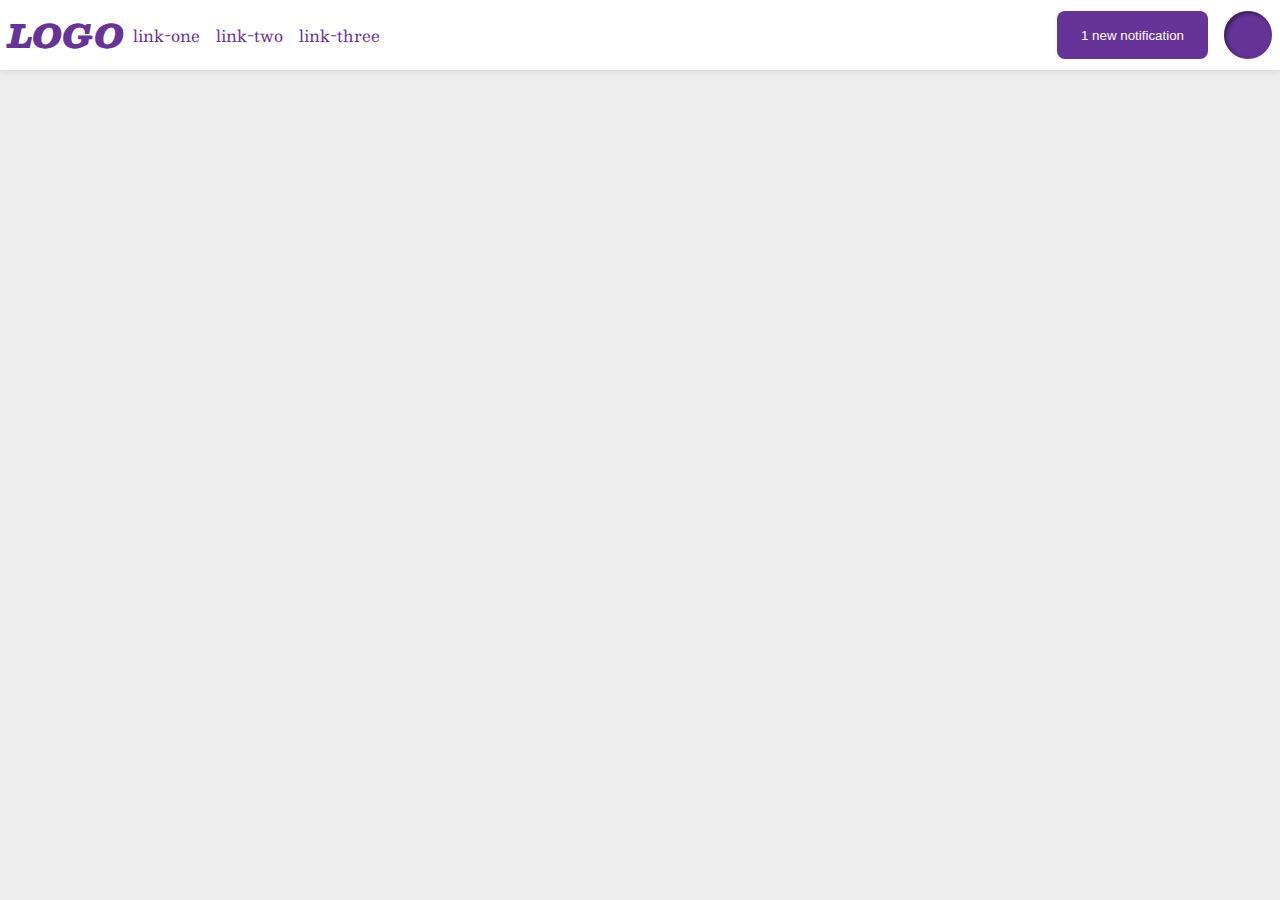
<file: flex/03-flex-header-2/index.html>
<!DOCTYPE html>
<html lang="en">
  <head>
    <meta charset="UTF-8">
    <meta http-equiv="X-UA-Compatible" content="IE=edge">
    <meta name="viewport" content="width=device-width, initial-scale=1.0">
    <title>Flex Header 2</title>
    <link rel="stylesheet" href="style.css">
  </head>
  <body>
    <div class="header">
      <div class="logo">
        LOGO
      </div>
      <ul class="links">
        <li><a href="google.com">link-one</a></li>
        <li><a href="google.com">link-two</a></li>
        <li><a href="google.com">link-three</a></li>
      </ul>
  <div class="new">
      <button class="notifications">
        1 new notification
      </button>
      <div class="profile-image"></div>
    </div>
  </div>
  </body>
</html>
</file>
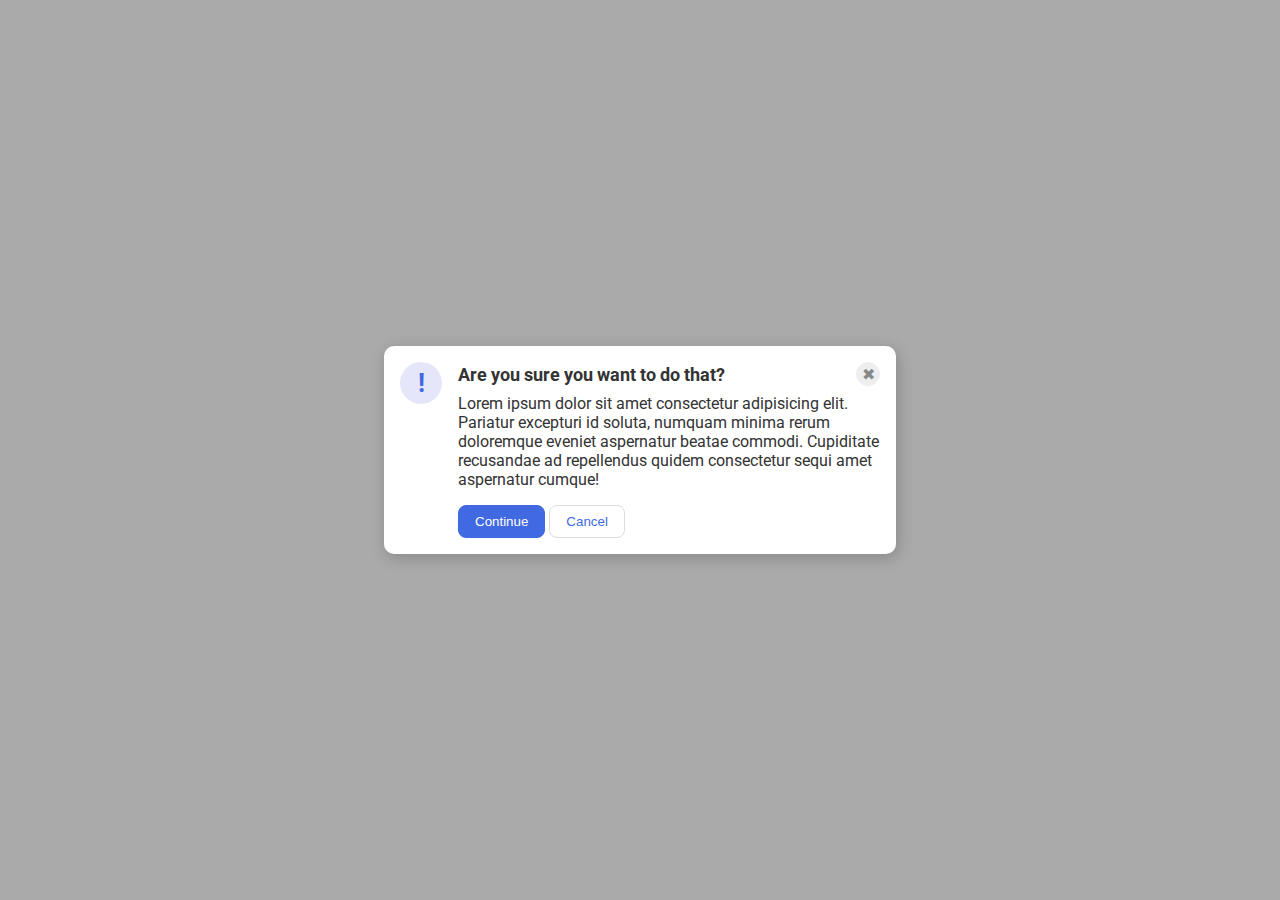
<file: flex/05-flex-modal/index.html>
<!DOCTYPE html>
<html lang="en">
  <head>
    <meta charset="UTF-8">
    <meta http-equiv="X-UA-Compatible" content="IE=edge">
    <meta name="viewport" content="width=device-width, initial-scale=1.0">
    <link rel="stylesheet" href="style.css">
    <title>Modal</title>
  </head>
  <body>
    <div class="modal">
        <div class="icon">!</div>
        <div class="container">
        <div class="header">Are you sure you want to do that?
        <button class="close-button">✖</button>
        </div>
        <div class="text">Lorem ipsum dolor sit amet consectetur adipisicing elit. Pariatur excepturi id soluta, numquam minima rerum doloremque eveniet aspernatur beatae commodi. Cupiditate recusandae ad repellendus quidem consectetur sequi amet aspernatur cumque!</div>
        <button class="continue">Continue</button>
        <button class="cancel">Cancel</button>
      </div>
    </div>
  </body>
</html>
</file>
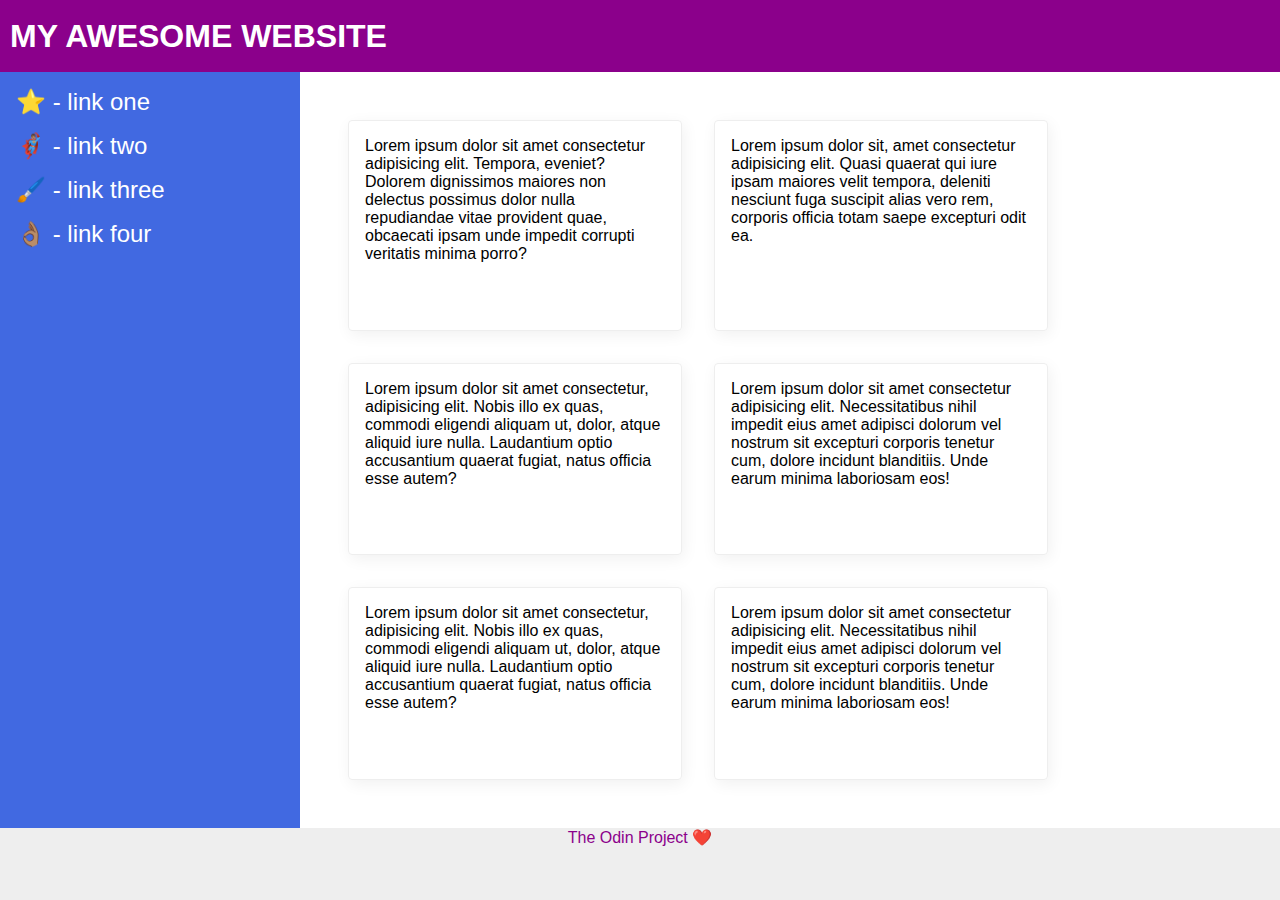
<file: flex/07-flex-layout-2/index.html>
<!DOCTYPE html>
<html lang="en">
  <head>
    <meta charset="UTF-8">
    <meta http-equiv="X-UA-Compatible" content="IE=edge">
    <meta name="viewport" content="width=device-width, initial-scale=1.0">
    <title>The Holy Grail</title>
    <link rel="stylesheet" href="style.css">
  </head>
  <body>
      <div class="header">
        MY AWESOME WEBSITE
      </div>
      <div class="container">
      <div class="sidebar">
        <ul>
          <li><a href="#">⭐ - link one</a></li>
          <li><a href="#">🦸🏽‍♂️ - link two</a></li>
          <li><a href="#">🖌️ - link three</a></li>
          <li><a href="#">👌🏽 - link four</a></li>
        </ul>
      </div>

      <div class="cards">
      <div class="card">Lorem ipsum dolor sit amet consectetur adipisicing elit. Tempora, eveniet? Dolorem dignissimos maiores non delectus possimus dolor nulla repudiandae vitae provident quae, obcaecati ipsam unde impedit corrupti veritatis minima porro?</div>
      <div class="card">Lorem ipsum dolor sit, amet consectetur adipisicing elit. Quasi quaerat qui iure ipsam maiores velit tempora, deleniti nesciunt fuga suscipit alias vero rem, corporis officia totam saepe excepturi odit ea.</div>
      <div class="card">Lorem ipsum dolor sit amet consectetur, adipisicing elit. Nobis illo ex quas, commodi eligendi aliquam ut, dolor, atque aliquid iure nulla. Laudantium optio accusantium quaerat fugiat, natus officia esse autem?</div>
      <div class="card">Lorem ipsum dolor sit amet consectetur adipisicing elit. Necessitatibus nihil impedit eius amet adipisci dolorum vel nostrum sit excepturi corporis tenetur cum, dolore incidunt blanditiis. Unde earum minima laboriosam eos!</div>
      <div class="card">Lorem ipsum dolor sit amet consectetur, adipisicing elit. Nobis illo ex quas, commodi eligendi aliquam ut, dolor, atque aliquid iure nulla. Laudantium optio accusantium quaerat fugiat, natus officia esse autem?</div>
      <div class="card">Lorem ipsum dolor sit amet consectetur adipisicing elit. Necessitatibus nihil impedit eius amet adipisci dolorum vel nostrum sit excepturi corporis tenetur cum, dolore incidunt blanditiis. Unde earum minima laboriosam eos!</div>
      </div>
      </div>
    <div class="footer">
      The Odin Project ❤️
    </div>
  </body>
</html>
</file>
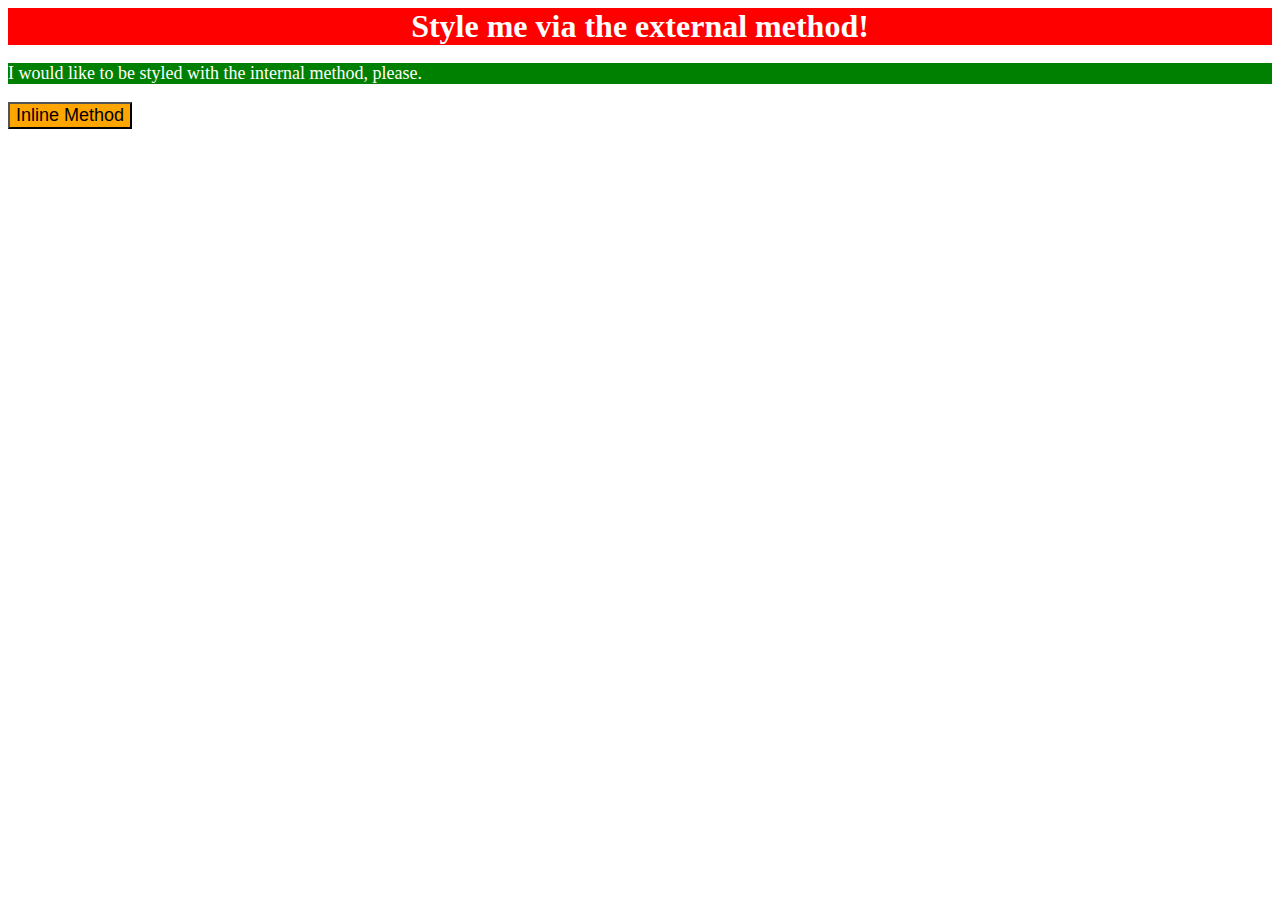
<file: foundations/01-css-methods/index.html>
<!DOCTYPE html>
<html lang="en">
  <head>
    <meta charset="UTF-8">
    <meta http-equiv="X-UA-Compatible" content="IE=edge">
    <meta name="viewport" content="width=device-width, initial-scale=1.0">
    <title>Methods for Adding CSS</title>
    <link rel="stylesheet" href="stylesheet.css" />
    <style>
      p {
        color: white;
        background-color: green;
        font-size: 18px;
      }
    </style>
  </head>
  <body>
    <div>Style me via the external method!</div>
    <p>I would like to be styled with the internal method, please.</p>
    <button style="background-color: orange; font-size: 18px;">Inline Method</button>
  </body>
</html>
</file>
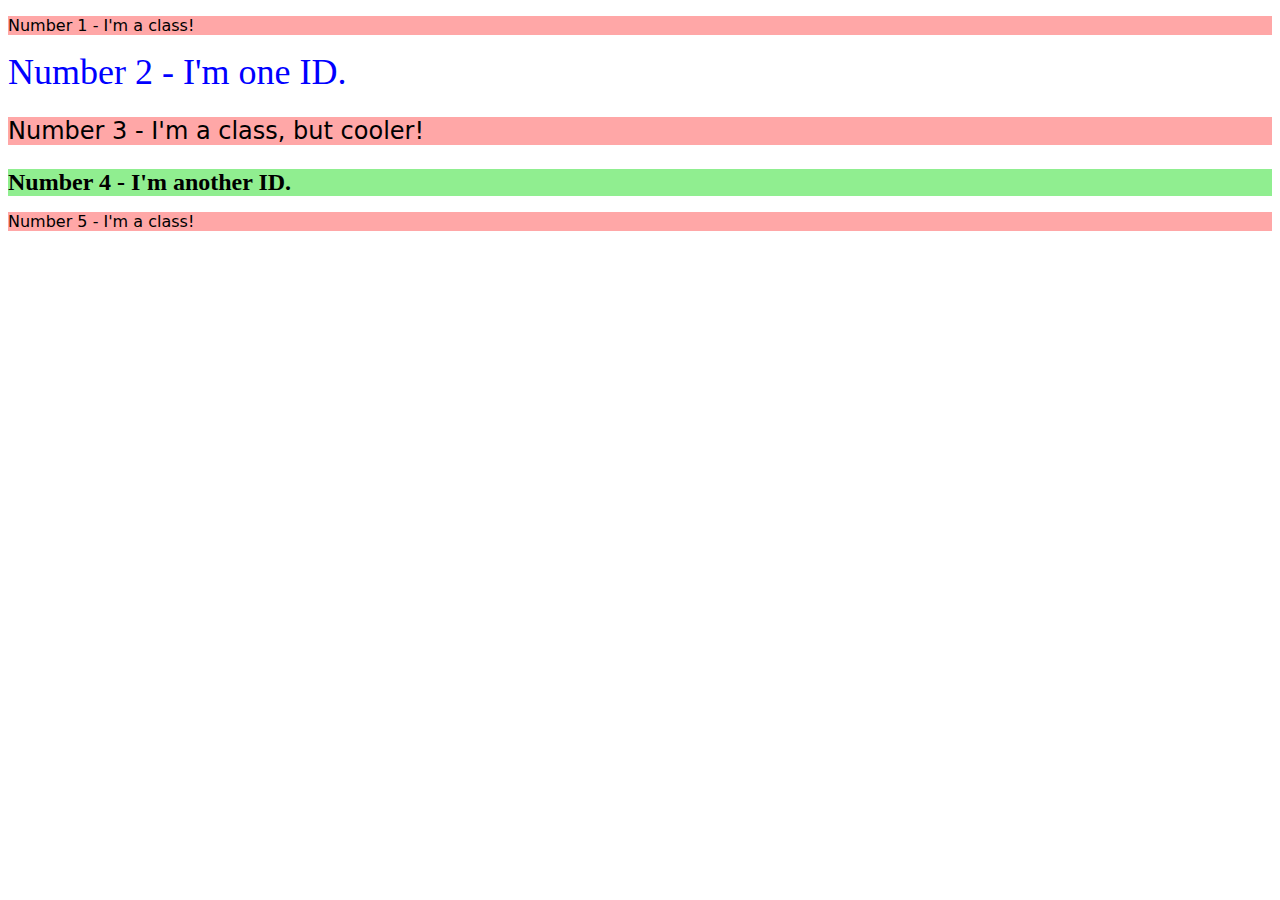
<file: foundations/02-class-id-selectors/index.html>
<!DOCTYPE html>
<html lang="en">
  <head>
    <meta charset="UTF-8">
    <meta http-equiv="X-UA-Compatible" content="IE=edge">
    <meta name="viewport" content="width=device-width, initial-scale=1.0">
    <title>Class and ID Selectors</title>
    <link rel="stylesheet" href="style.css">
  </head>
  <body>
    <p class="odd">Number 1 - I'm a class!</p>
    <div id="blue">Number 2 - I'm one ID.</div>
    <p class="odd size">Number 3 - I'm a class, but cooler!</p>
    <div id="green" class="size">Number 4 - I'm another ID.</div>
    <p class="odd">Number 5 - I'm a class!</p>
  </body>
</html>
</file>
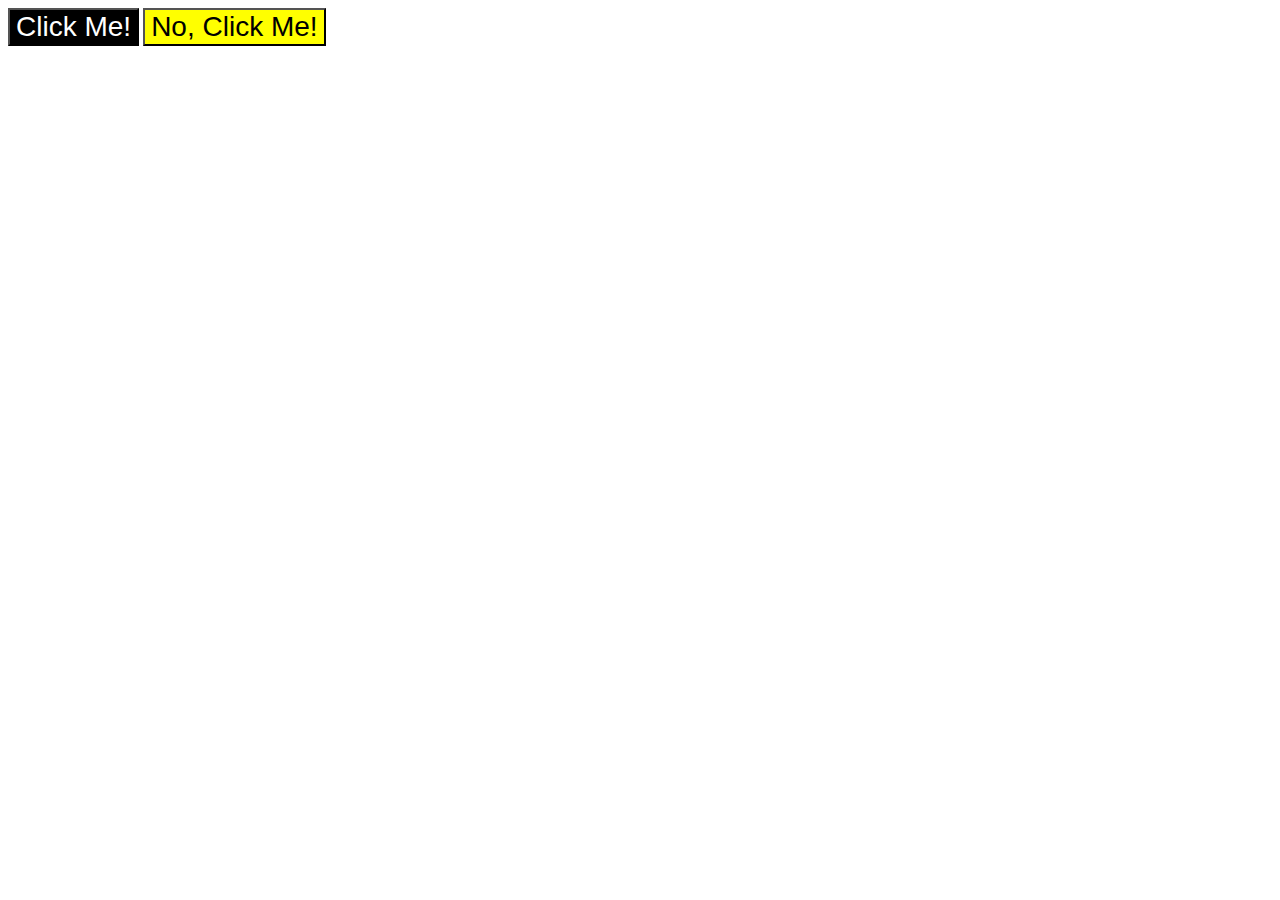
<file: foundations/03-grouping-selectors/index.html>
<!DOCTYPE html>
<html lang="en">
  <head>
    <meta charset="UTF-8">
    <meta http-equiv="X-UA-Compatible" content="IE=edge">
    <meta name="viewport" content="width=device-width, initial-scale=1.0">
    <title>Grouping Selectors</title>
    <link rel="stylesheet" href="style.css">
  </head>
  <body>
    <button class="black">Click Me!</button>
    <button class="yellow">No, Click Me!</button>
  </body>
</html>
</file>
<file: flex/03-flex-header-2/style.css>
/* this is some magical font-importing.  
you'll learn about it later. */
@import url('https://fonts.googleapis.com/css2?family=Besley:ital,wght@0,400;1,900&display=swap');

body {
  margin: 0;
  background: #eee;
  font-family: Besley, serif;
}

.header {
  background: white;
  border-bottom: 1px solid #ddd;
  box-shadow: 0 0 8px rgba(0,0,0,.1);
  display: flex;
  align-items: center;
  justify-content: space-between;
}

.profile-image {
  background: rebeccapurple;
  box-shadow: inset 2px 2px 4px rgba(0,0,0,.5);
  border-radius: 50%;
  width: 48px;
  height: 48px;
}

.logo {
  color: rebeccapurple;
  font-size: 32px;
  font-weight: 900;
  font-style: italic;
  padding: 8px;
}

button {
  border: none;
  border-radius: 8px;
  background: rebeccapurple;
  color: white;
  padding: 8px 24px;
}

a {
  /* this removes the line under our links */
  text-decoration: none;
  color: rebeccapurple;
}

ul {
  list-style-type: none;
  display: flex;
  gap: 1em;
  padding: 1px;
  flex: 1;
}

.new {
  display: flex;
  gap: 1em;
  padding: 8px;
}
</file>
<file: flex/05-flex-modal/style.css>
@import url('https://fonts.googleapis.com/css2?family=Roboto:wght@400;700&display=swap');

html, body {
  height: 100%;
}

body {
  font-family: Roboto, sans-serif;
  margin: 0;
  background: #aaa;
  color: #333;
  /* I'll give you this one for free lol */
  display: flex;
  align-items: center;
  justify-content: center;
}

.modal {
  background: white;
  width: 480px;
  border-radius: 10px;
  box-shadow: 2px 4px 16px rgba(0,0,0,.2);
  display: flex;
  justify-content: center;
  padding: 16px;
  gap: 16px;
}

.header {
  display: flex;
  align-items: center;
  justify-content: space-between;
  font-size: 18px;
  font-weight: 700;
  margin-bottom: 8px;
}

.text {
  margin-bottom: 16px;
}

.icon {
  color: royalblue;
  font-size: 26px;
  font-weight: 700;
  background: lavender;
  width: 42px;
  height: 42px;
  border-radius: 50%;
  display: flex;
  align-items: center;
  justify-content: center;
  flex-shrink: 0;
}

.close-button {
  background: #eee;
  border-radius: 50%;
  color: #888;
  font-weight: 400;
  font-size: 16px;
  height: 24px;
  width: 24px;
  display: flex;
  align-items: center;
  justify-content: center;
  border: 1px solid #eee;
  padding: 0;
}

button {
  cursor: pointer;
  padding: 8px 16px;
  border-radius: 8px;
}

button.continue {
  background: royalblue;
  border: 1px solid royalblue;
  color: white;
}

button.cancel {
  background: white;
  border: 1px solid #ddd;
  color: royalblue;
}
</file>
<file: flex/07-flex-layout-2/style.css>
body {
  font-family: -apple-system, BlinkMacSystemFont, 'Segoe UI', Roboto, Oxygen, Ubuntu, Cantarell, 'Open Sans', 'Helvetica Neue', sans-serif;
  margin: 0;
  min-height: 100vh;
  display: flex;
  flex-direction: column;
}

.header {
  height: 72px;
  background: darkmagenta;
  color: white;
  font-size: 32px;
  font-weight: 900;
  display: flex;
  align-items: center;
  gap: 16px;
  padding-left: 10px;
}

.footer {
  height: 72px;
  background: #eee;
  color: darkmagenta;
  text-align: center;
}

.sidebar {
  width: 300px;
  background: royalblue;
  box-sizing: border-box;
  flex: 0 0 300px;
  font-size: 24px;
  padding: 16px;
  flex-shrink: 0;
}

li, a {
  text-decoration: none;
  list-style: none;
  color: white;
}

li  {
  margin-bottom: 16px;
}

ul {
  margin: 0;
  padding: 0;
}

.card {
  border: 1px solid #eee;
  box-shadow: 2px 4px 16px rgba(0,0,0,.06);
  border-radius: 4px;
  width: 300px;
  margin: 16px;
  padding: 16px;
}

.container {
  flex: 1;
  display: flex;
}

.cards  {
  display: flex;
  flex-wrap: wrap;
  padding: 32px;
}
</file>
<file: foundations/01-css-methods/stylesheet.css>
div {
    color: white;
    background-color: red;
    font-size: 32px;
    text-align: center;
    font-weight: bold;
}
</file>
<file: foundations/02-class-id-selectors/style.css>
.odd {
    background-color: rgb(255, 167, 167);
    font-family: Verdana, "Dejavu Sans", sans-serif;
}

#blue {
    color: hsl(240, 100%, 50%);
    font-size: 36px;
}

.size {
    font-size: 24px;
}

#green {
    background-color: #90ee90;
    font-weight: bold;
}
</file>
<file: foundations/03-grouping-selectors/style.css>
.black, .yellow {
    font-size: 28px;
    font-family: Helvetica, "Times New Roman", sans-serif;
}

.black {
    background-color: black;
    color: white;
}

.yellow {
    background-color: yellow;
}
</file>
